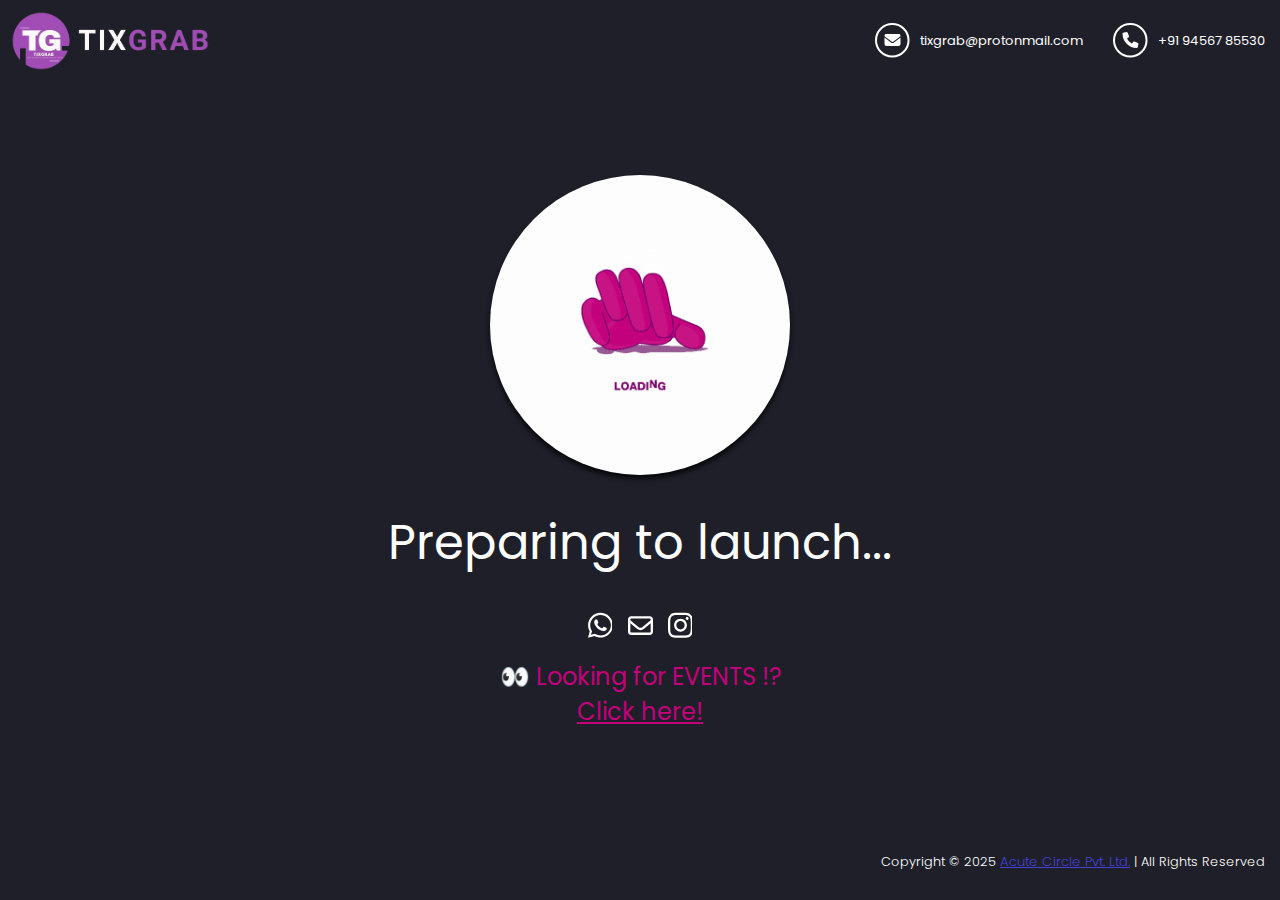
<file: index.html>
<html>
  <head>
    <link rel="preconnect" href="https://fonts.googleapis.com" />
    <link rel="preconnect" href="https://fonts.gstatic.com" crossorigin />
    <link rel="shortcut icon" href="assets/favicon.png" type="image/x-icon" />
    <link
      href="https://fonts.googleapis.com/css2?family=Poppins:ital,wght@0,400;0,700;1,300;1,500&display=swap"
      rel="stylesheet"
    />
    <link
      rel="stylesheet"
      href="https://cdnjs.cloudflare.com/ajax/libs/font-awesome/6.7.2/css/all.min.css"
      integrity="sha512-Evv84Mr4kqVGRNSgIGL/F/aIDqQb7xQ2vcrdIwxfjThSH8CSR7PBEakCr51Ck+w+/U6swU2Im1vVX0SVk9ABhg=="
      crossorigin="anonymous"
      referrerpolicy="no-referrer"
    />
    <link rel="stylesheet" href="style.css" />
    <title>TixGrab</title>
    <meta charset="UTF-8" />
    <meta
      name="description"
      content="Your Gateway to unforgettable nights! The ultimate art community platform. We cater to musicians, artists, enthusiasts, professionals, and technicians in the music and arts ecosystem. Tixgrab is more than just a portal, it's a vibrant social media hub where people unite. As we grow we continue to add inovative features to better serve our community's needs."
    />
    <meta
      name="keywords"
      content="events,tickets,bookings,nightlife,clubs,festivals"
    />
    <meta name="author" content="TixGrab" />
    <meta name="viewport" content="width=device-width, initial-scale=1.0" />
  </head>
  <body>
    <header>
      <div class="contact">
        <div class="logo-wrapper">
          <img src="assets/tixgrab-logo.png" alt="brand-logo" />
        </div>
        <ul>
          <li>
            <svg
              width="35"
              height="35"
              viewBox="0 0 35 35"
              fill="none"
              class="header-icon"
              xmlns="http://www.w3.org/2000/svg"
            >
              <circle
                cx="17.2688"
                cy="17.2688"
                r="16.2688"
                stroke="white"
                stroke-width="2"
              />
              <path
                d="M24 11C24.8125 11 25.5 11.6875 25.5 12.5C25.5 13 25.25 13.4375 24.875 13.7188L18.0938 18.8125C17.7188 19.0938 17.25 19.0938 16.875 18.8125L10.0938 13.7188C9.71875 13.4375 9.5 13 9.5 12.5C9.5 11.6875 10.1562 11 11 11H24ZM16.2812 19.625C17 20.1562 17.9688 20.1562 18.6875 19.625L25.5 14.5V21C25.5 22.125 24.5938 23 23.5 23H11.5C10.375 23 9.5 22.125 9.5 21V14.5L16.2812 19.625Z"
                fill="white"
              />
            </svg>
            <a href="mailto:tixgrab@protonmail.com">tixgrab@protonmail.com</a>
          </li>
          <li>
            <svg
              width="35"
              height="35"
              viewBox="0 0 35 35"
              fill="none"
              class="header-icon"
              xmlns="http://www.w3.org/2000/svg"
            >
              <circle
                cx="17.2688"
                cy="17.2688"
                r="16.2688"
                stroke="white"
                stroke-width="2"
              />
              <path
                d="M25.4688 21.0938L24.7188 24.25C24.625 24.7188 24.25 25.0313 23.7812 25.0313C15.9062 25 9.5 18.5938 9.5 10.7188C9.5 10.25 9.78125 9.87503 10.25 9.78128L13.4062 9.03128C13.8438 8.93753 14.3125 9.18753 14.5 9.59378L15.9688 13C16.125 13.4063 16.0312 13.875 15.6875 14.125L14 15.5C15.0625 17.6563 16.8125 19.4063 19 20.4688L20.375 18.7813C20.625 18.4688 21.0938 18.3438 21.5 18.5L24.9062 19.9688C25.3125 20.1875 25.5625 20.6563 25.4688 21.0938Z"
                fill="white"
              />
            </svg>
            <a href="tel:+919456785530">+91 94567 85530</a>
          </li>
        </ul>
      </div>
    </header>

    <main>
      <div class="container">
        <div class="message text-center">
          <div class="rocket-wrapper">
            <img src="assets/loading-splash.gif" alt="">
          </div>
          <h1 class="text-white" data-text="Preparing to launch...">
            Preparing to launch...
          </h1>
          <div class="social-media-wrapper">
            <!-- whatsapp icon -->
            <a href="https://wa.me/919456785530" target="_blank">
              <svg xmlns="http://www.w3.org/2000/svg" viewBox="0 0 448 512">
                <path
                  d="M380.9 97.1C339 55.1 283.2 32 223.9 32c-122.4 0-222 99.6-222 222 0 39.1 10.2 77.3 29.6 111L0 480l117.7-30.9c32.4 17.7 68.9 27 106.1 27h.1c122.3 0 224.1-99.6 224.1-222 0-59.3-25.2-115-67.1-157zm-157 341.6c-33.2 0-65.7-8.9-94-25.7l-6.7-4-69.8 18.3L72 359.2l-4.4-7c-18.5-29.4-28.2-63.3-28.2-98.2 0-101.7 82.8-184.5 184.6-184.5 49.3 0 95.6 19.2 130.4 54.1 34.8 34.9 56.2 81.2 56.1 130.5 0 101.8-84.9 184.6-186.6 184.6zm101.2-138.2c-5.5-2.8-32.8-16.2-37.9-18-5.1-1.9-8.8-2.8-12.5 2.8-3.7 5.6-14.3 18-17.6 21.8-3.2 3.7-6.5 4.2-12 1.4-32.6-16.3-54-29.1-75.5-66-5.7-9.8 5.7-9.1 16.3-30.3 1.8-3.7 .9-6.9-.5-9.7-1.4-2.8-12.5-30.1-17.1-41.2-4.5-10.8-9.1-9.3-12.5-9.5-3.2-.2-6.9-.2-10.6-.2-3.7 0-9.7 1.4-14.8 6.9-5.1 5.6-19.4 19-19.4 46.3 0 27.3 19.9 53.7 22.6 57.4 2.8 3.7 39.1 59.7 94.8 83.8 35.2 15.2 49 16.5 66.6 13.9 10.7-1.6 32.8-13.4 37.4-26.4 4.6-13 4.6-24.1 3.2-26.4-1.3-2.5-5-3.9-10.5-6.6z"
                />
              </svg>
            </a>
            <!-- email icon -->
            <a href="mailto:tixgrab@protonmail.com" target="_blank">
              <svg xmlns="http://www.w3.org/2000/svg" viewBox="0 0 512 512">
                <path
                  d="M64 112c-8.8 0-16 7.2-16 16l0 22.1L220.5 291.7c20.7 17 50.4 17 71.1 0L464 150.1l0-22.1c0-8.8-7.2-16-16-16L64 112zM48 212.2L48 384c0 8.8 7.2 16 16 16l384 0c8.8 0 16-7.2 16-16l0-171.8L322 328.8c-38.4 31.5-93.7 31.5-132 0L48 212.2zM0 128C0 92.7 28.7 64 64 64l384 0c35.3 0 64 28.7 64 64l0 256c0 35.3-28.7 64-64 64L64 448c-35.3 0-64-28.7-64-64L0 128z"
                />
              </svg>
            </a>
            <!-- instagram icon -->
            <a href="https://www.instagram.com/tixgrab" target="_blank">
              <svg xmlns="http://www.w3.org/2000/svg" viewBox="0 0 448 512">
                <path
                  d="M224.1 141c-63.6 0-114.9 51.3-114.9 114.9s51.3 114.9 114.9 114.9S339 319.5 339 255.9 287.7 141 224.1 141zm0 189.6c-41.1 0-74.7-33.5-74.7-74.7s33.5-74.7 74.7-74.7 74.7 33.5 74.7 74.7-33.6 74.7-74.7 74.7zm146.4-194.3c0 14.9-12 26.8-26.8 26.8-14.9 0-26.8-12-26.8-26.8s12-26.8 26.8-26.8 26.8 12 26.8 26.8zm76.1 27.2c-1.7-35.9-9.9-67.7-36.2-93.9-26.2-26.2-58-34.4-93.9-36.2-37-2.1-147.9-2.1-184.9 0-35.8 1.7-67.6 9.9-93.9 36.1s-34.4 58-36.2 93.9c-2.1 37-2.1 147.9 0 184.9 1.7 35.9 9.9 67.7 36.2 93.9s58 34.4 93.9 36.2c37 2.1 147.9 2.1 184.9 0 35.9-1.7 67.7-9.9 93.9-36.2 26.2-26.2 34.4-58 36.2-93.9 2.1-37 2.1-147.8 0-184.8zM398.8 388c-7.8 19.6-22.9 34.7-42.6 42.6-29.5 11.7-99.5 9-132.1 9s-102.7 2.6-132.1-9c-19.6-7.8-34.7-22.9-42.6-42.6-11.7-29.5-9-99.5-9-132.1s-2.6-102.7 9-132.1c7.8-19.6 22.9-34.7 42.6-42.6 29.5-11.7 99.5-9 132.1-9s102.7-2.6 132.1 9c19.6 7.8 34.7 22.9 42.6 42.6 11.7 29.5 9 99.5 9 132.1s2.7 102.7-9 132.1z"
                />
              </svg>
            </a>
          </div>
          <h2 class="redirection-link">👀 <a href="https://wa.me/c/919456785530" target="_blank">Looking for EVENTS !? <span class="text-underline">Click here!</span></a></h2>
        </div>
      </div>
    </main>

    <footer>
      <p>
        Copyright &copy; 2025
        <a href="https://www.instagram.com/acute.circle/" target="_blank"
          >Acute Circle Pvt. Ltd.</a
        >
        | All Rights Reserved
      </p>
    </footer>
  </body>
</html>
</file>
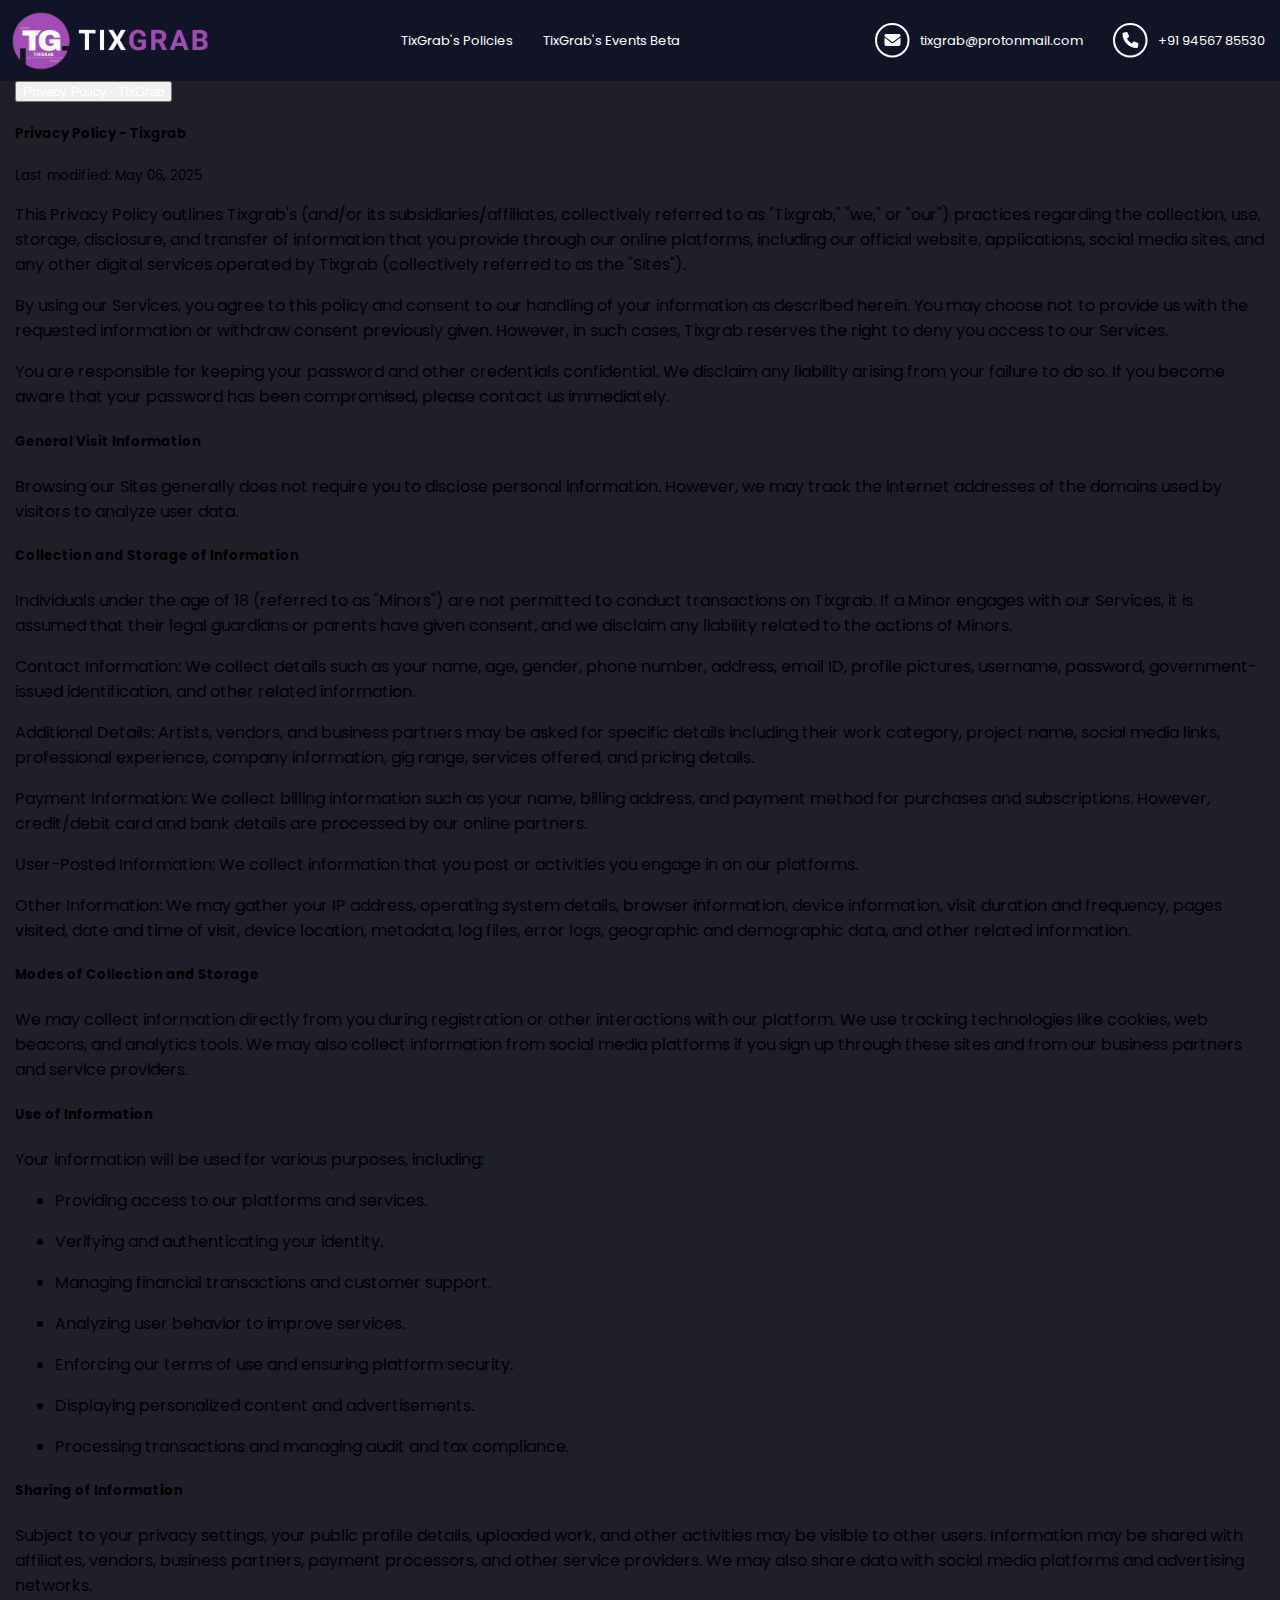
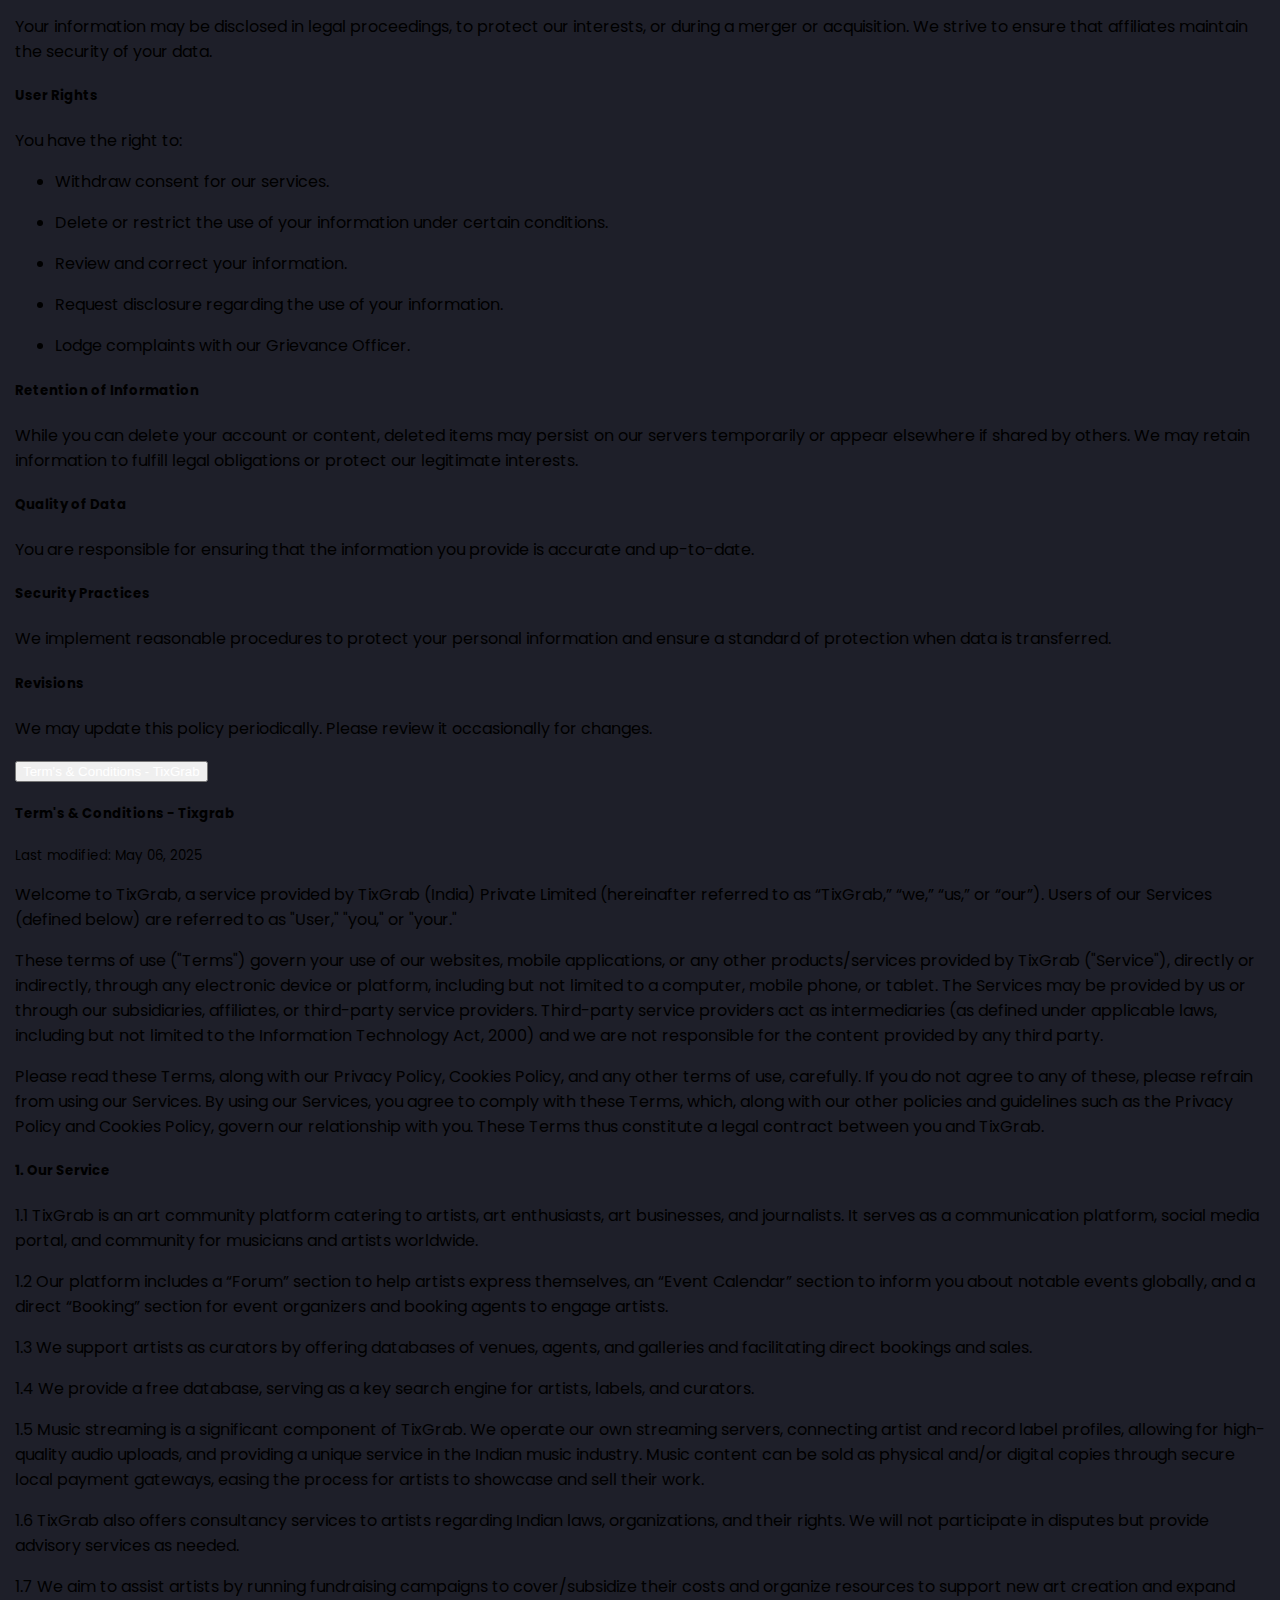
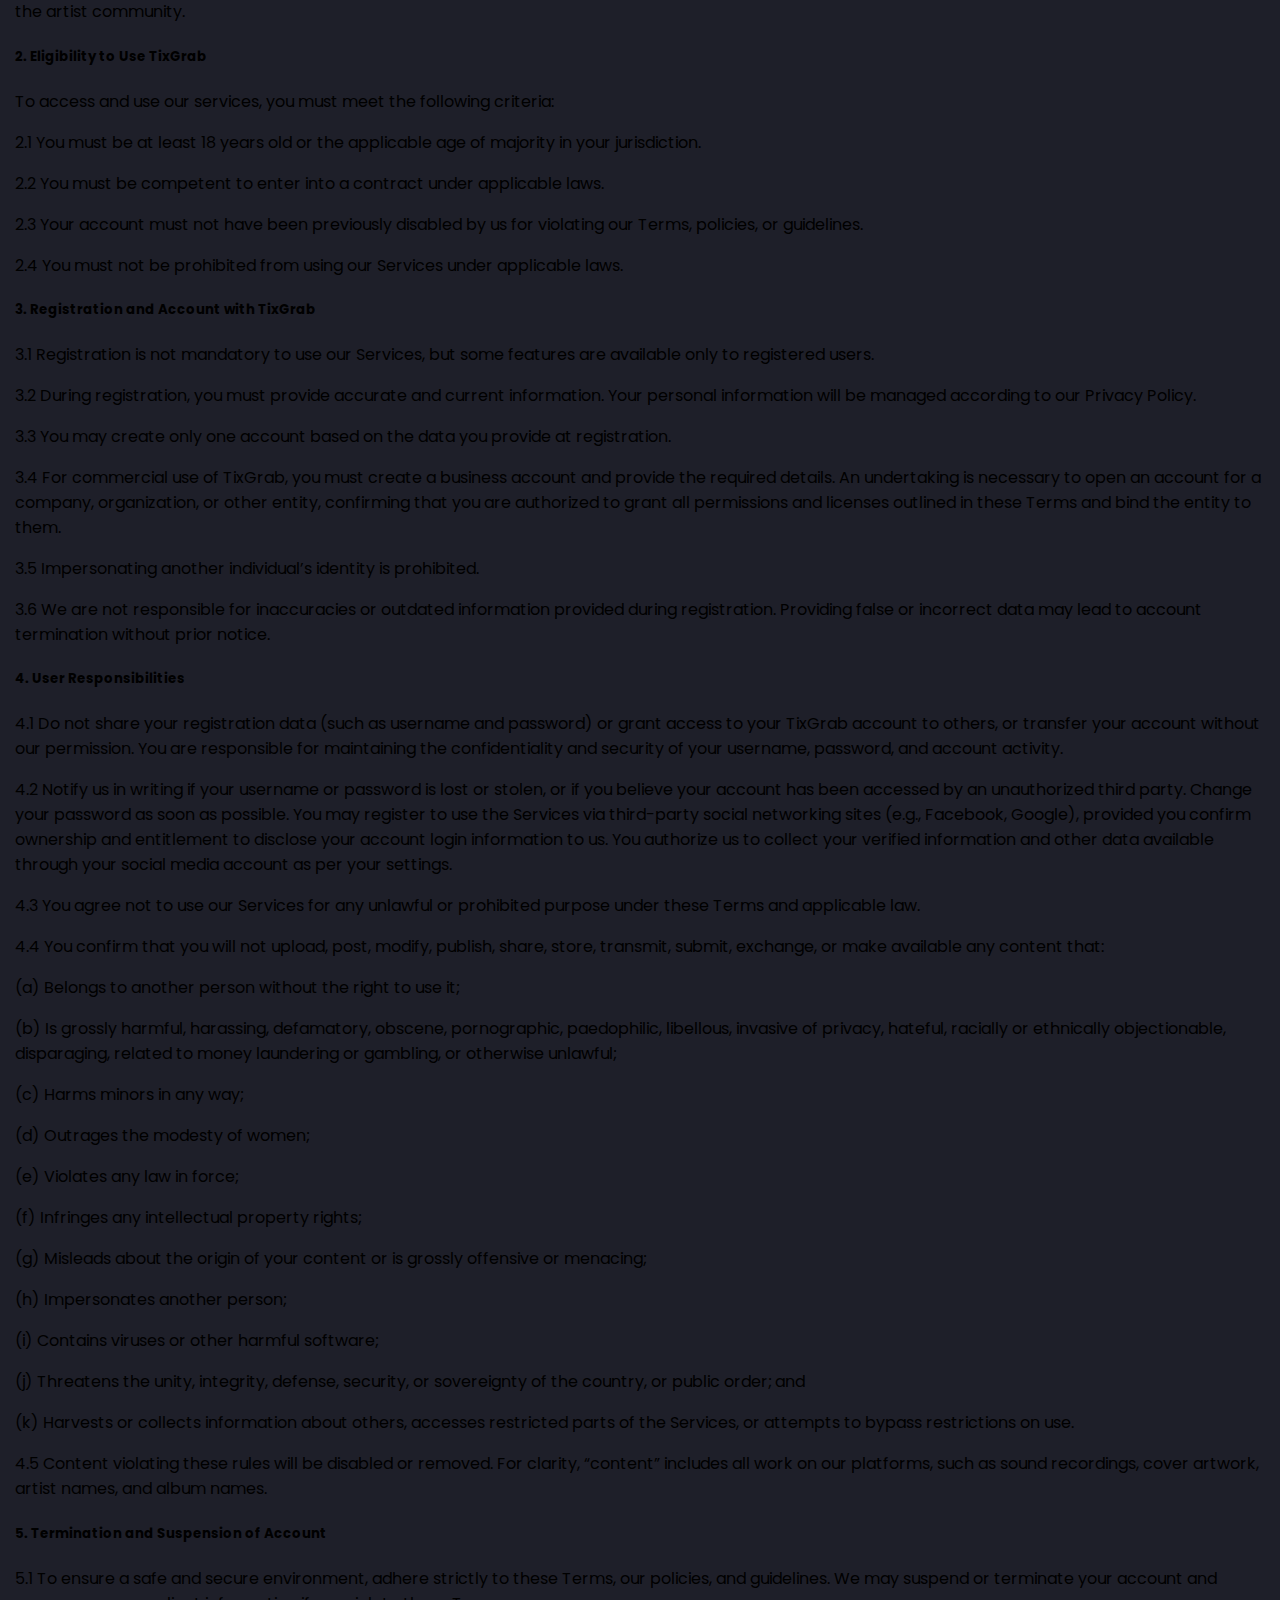
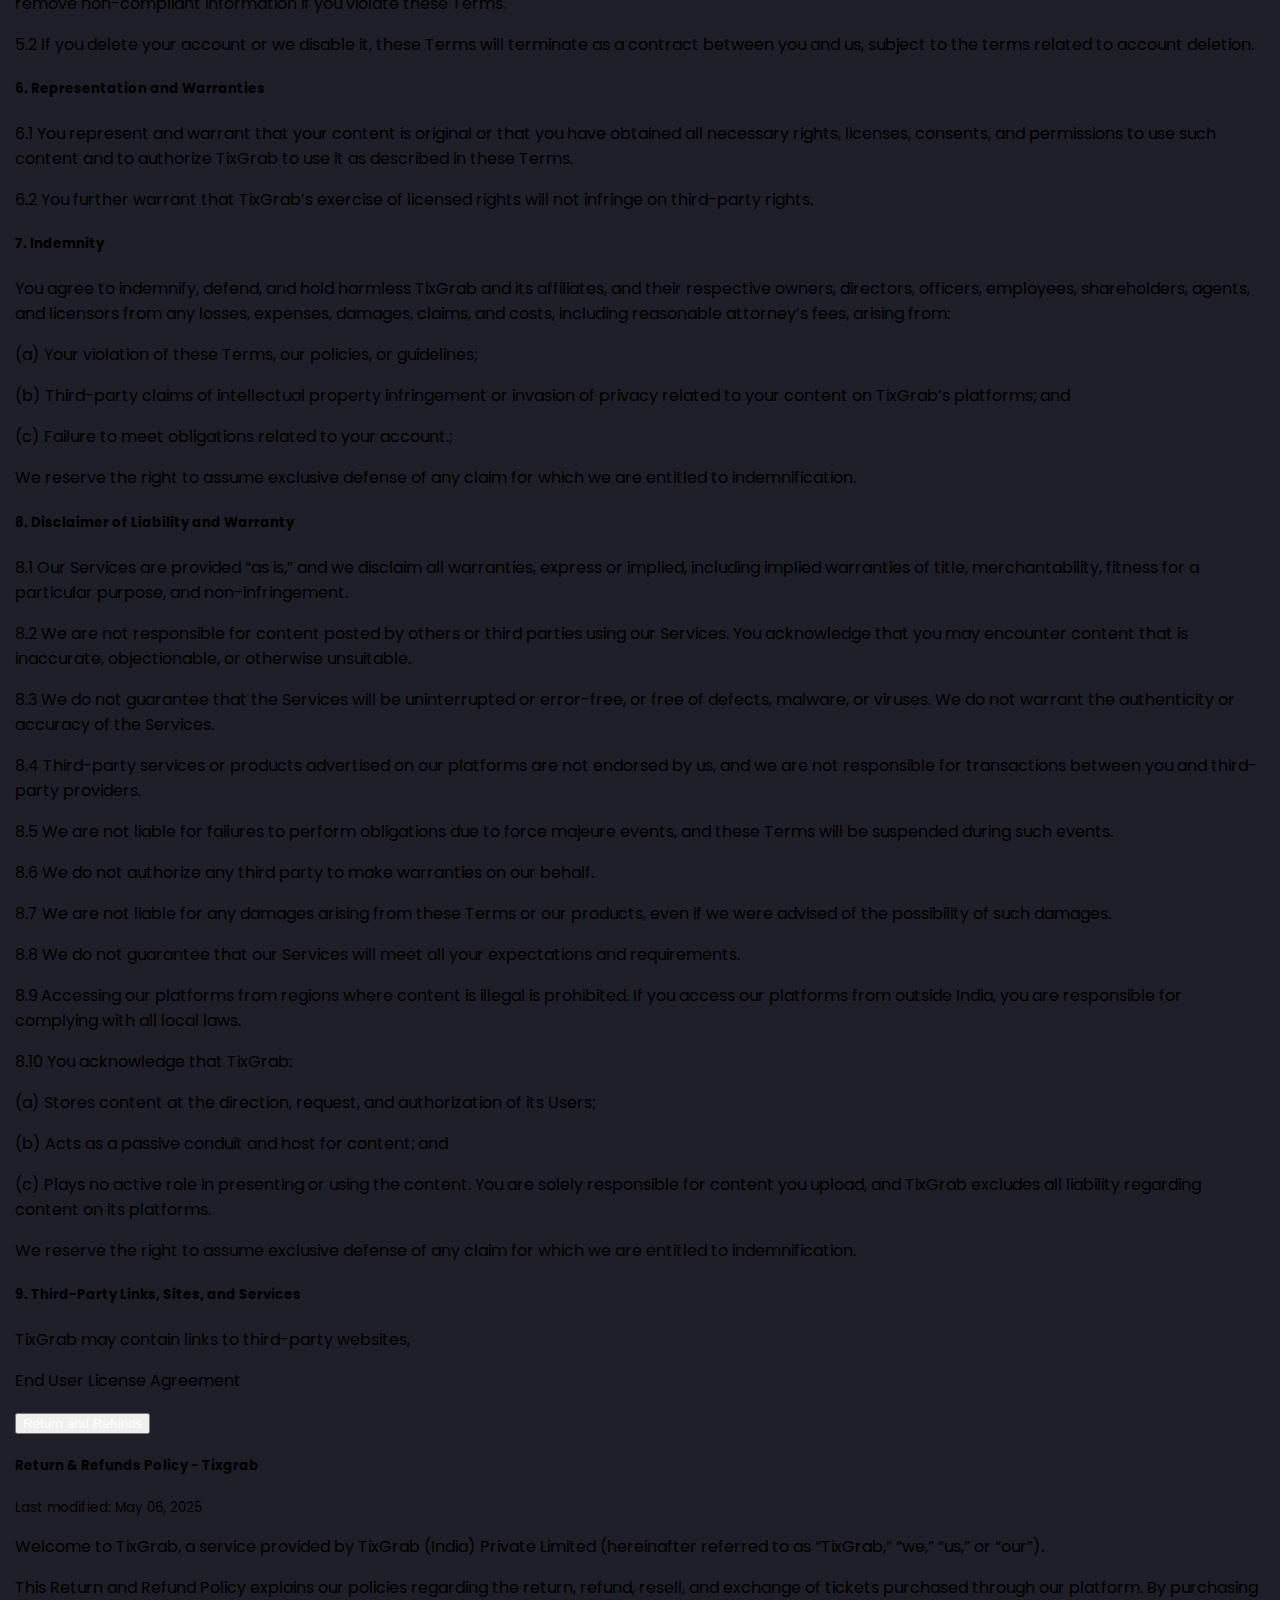
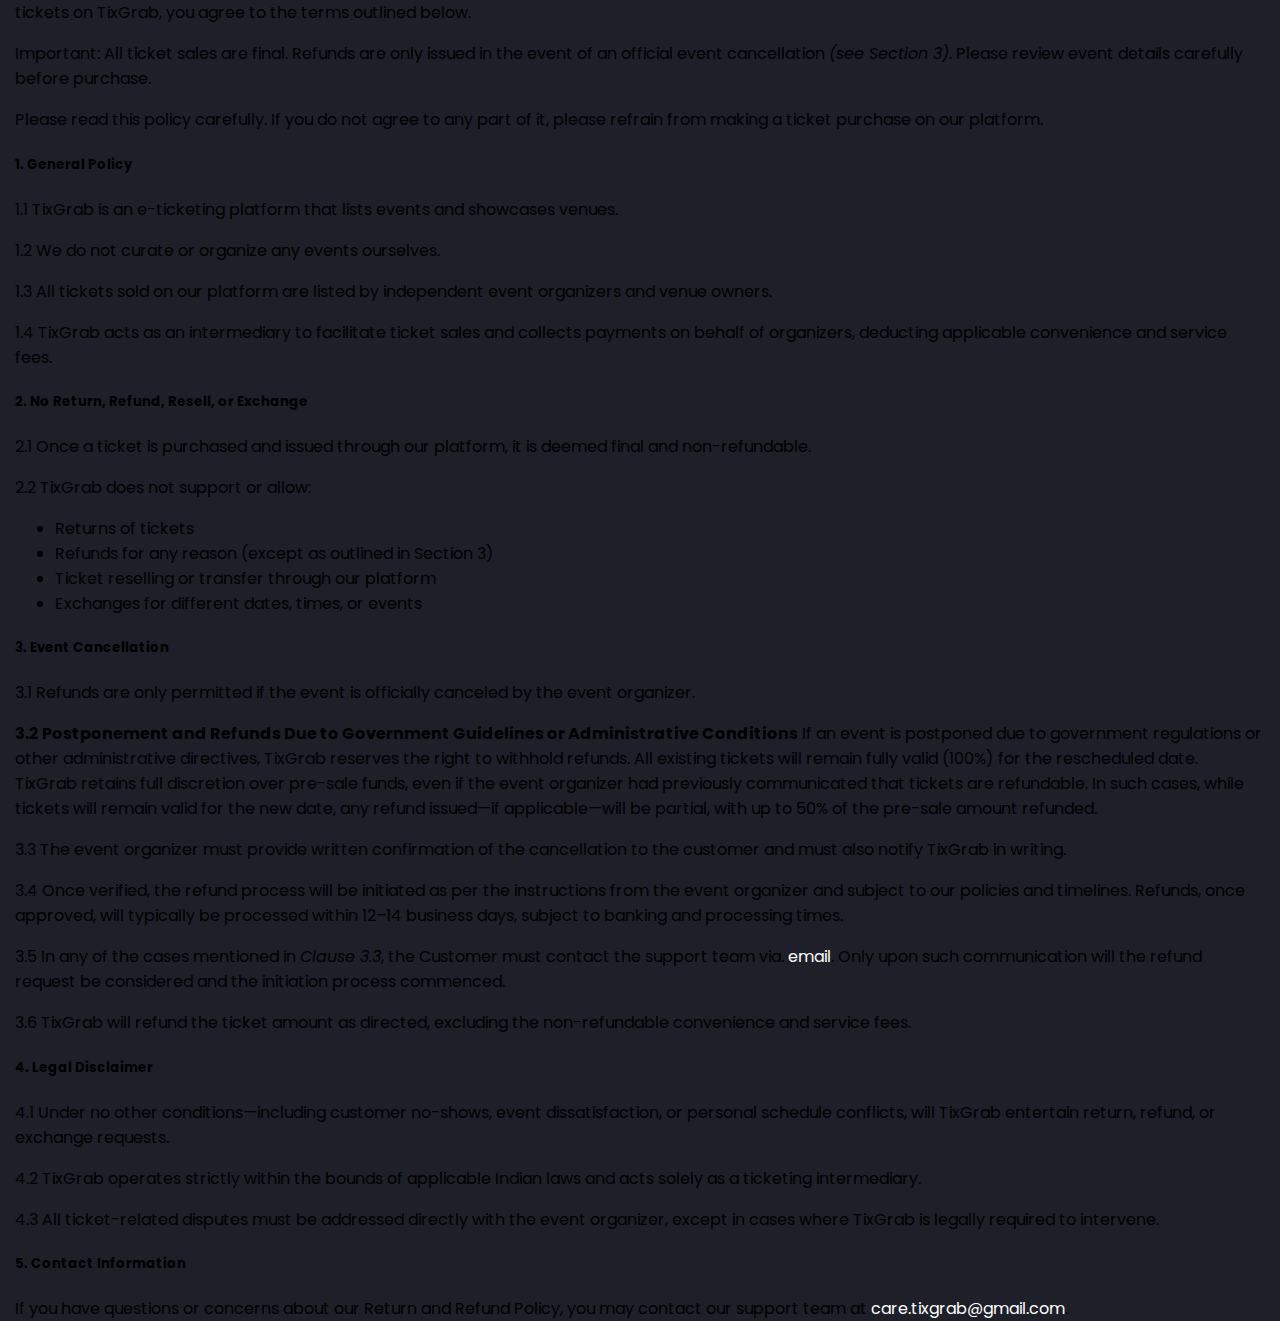
<file: TixGrabPolicies.html>
<html>
  <head>
    <link rel="preconnect" href="https://fonts.googleapis.com" />
    <link rel="preconnect" href="https://fonts.gstatic.com" crossorigin />
    <link rel="shortcut icon" href="assets/favicon.png" type="image/x-icon" />
    <link
      href="https://fonts.googleapis.com/css2?family=Poppins:ital,wght@0,400;0,700;1,300;1,500&display=swap"
      rel="stylesheet"
    />
    <link
      rel="stylesheet"
      href="https://cdnjs.cloudflare.com/ajax/libs/font-awesome/6.7.2/css/all.min.css"
      integrity="sha512-Evv84Mr4kqVGRNSgIGL/F/aIDqQb7xQ2vcrdIwxfjThSH8CSR7PBEakCr51Ck+w+/U6swU2Im1vVX0SVk9ABhg=="
      crossorigin="anonymous"
      referrerpolicy="no-referrer"
    />
    <link
      rel="stylesheet"
      href="https://cdn.jsdelivr.net/npm/bootstrap@4.6.2/dist/css/bootstrap.min.css"
      integrity="sha384-xOolHFLEh07PJGoPkLv1IbcEPTNtaed2xpHsD9ESMhqIYd0nLMwNLD69Npy4HI+N"
      crossorigin="anonymous"
    />
    <script
      src="https://cdn.jsdelivr.net/npm/jquery@3.5.1/dist/jquery.slim.min.js"
      integrity="sha384-DfXdz2htPH0lsSSs5nCTpuj/zy4C+OGpamoFVy38MVBnE+IbbVYUew+OrCXaRkfj"
      crossorigin="anonymous"
    ></script>
    <script
      src="https://cdn.jsdelivr.net/npm/bootstrap@4.6.2/dist/js/bootstrap.bundle.min.js"
      integrity="sha384-Fy6S3B9q64WdZWQUiU+q4/2Lc9npb8tCaSX9FK7E8HnRr0Jz8D6OP9dO5Vg3Q9ct"
      crossorigin="anonymous"
    ></script>
    <link rel="stylesheet" href="style.css" />
    <title>TixGrab</title>
    <meta charset="UTF-8" />
    <meta
      name="description"
      content="Your Gateway to unforgettable nights! The ultimate art community platform. We cater to musicians, artists, enthusiasts, professionals, and technicians in the music and arts ecosystem. Tixgrab is more than just a portal, it's a vibrant social media hub where people unite. As we grow we continue to add inovative features to better serve our community's needs."
    />
    <meta
      name="keywords"
      content="events,tickets,bookings,nightlife,clubs,festivals"
    />
    <meta name="author" content="TixGrab" />
    <meta name="viewport" content="width=device-width, initial-scale=1.0" />
  </head>
  <style>
    header {
      background-color: #101426;
      position: fixed;
      top: 0;
      left: 0;
      width: 100%;
      z-index: 1000;
    }
    body {
      background-image: unset;
    }

    main {
      margin-top: 81px;

      @media (max-width: 991px) {
        margin-top: 180px;
      }
    }
    @media (max-width: 991px) {
      .card-header,
      .card-body {
        padding: 10px;
      }
    }
    .btn:focus {
      outline: none;
      box-shadow: none;
    }
  </style>
  <body>
    <header>
      <div class="contact">
        <div class="logo-wrapper">
          <a href="/index.html"
            ><img src="assets/tixgrab-logo.png" alt="brand-logo"
          /></a>
        </div>
        <nav>
          <ul class="nav-links p-0 mb-0">
            <li>
              <a class="active" href="/TixGrabPolicies.html" target="_self"
                >TixGrab's Policies</a
              >
            </li>
            <li>
              <a
                href="http://tinyurl.com/tixgrab-whatsapp-catalog"
                target="_blank"
                >TixGrab's Events <span class="badge">Beta</span></a
              >
            </li>
          </ul>
        </nav>
        <ul class="contact-wrap mb-3">
          <li>
            <svg
              width="35"
              height="35"
              viewBox="0 0 35 35"
              fill="none"
              class="header-icon"
              xmlns="http://www.w3.org/2000/svg"
            >
              <circle
                cx="17.2688"
                cy="17.2688"
                r="16.2688"
                stroke="white"
                stroke-width="2"
              />
              <path
                d="M24 11C24.8125 11 25.5 11.6875 25.5 12.5C25.5 13 25.25 13.4375 24.875 13.7188L18.0938 18.8125C17.7188 19.0938 17.25 19.0938 16.875 18.8125L10.0938 13.7188C9.71875 13.4375 9.5 13 9.5 12.5C9.5 11.6875 10.1562 11 11 11H24ZM16.2812 19.625C17 20.1562 17.9688 20.1562 18.6875 19.625L25.5 14.5V21C25.5 22.125 24.5938 23 23.5 23H11.5C10.375 23 9.5 22.125 9.5 21V14.5L16.2812 19.625Z"
                fill="white"
              />
            </svg>
            <a href="mailto:tixgrab@protonmail.com">tixgrab@protonmail.com</a>
          </li>
          <li>
            <svg
              width="35"
              height="35"
              viewBox="0 0 35 35"
              fill="none"
              class="header-icon"
              xmlns="http://www.w3.org/2000/svg"
            >
              <circle
                cx="17.2688"
                cy="17.2688"
                r="16.2688"
                stroke="white"
                stroke-width="2"
              />
              <path
                d="M25.4688 21.0938L24.7188 24.25C24.625 24.7188 24.25 25.0313 23.7812 25.0313C15.9062 25 9.5 18.5938 9.5 10.7188C9.5 10.25 9.78125 9.87503 10.25 9.78128L13.4062 9.03128C13.8438 8.93753 14.3125 9.18753 14.5 9.59378L15.9688 13C16.125 13.4063 16.0312 13.875 15.6875 14.125L14 15.5C15.0625 17.6563 16.8125 19.4063 19 20.4688L20.375 18.7813C20.625 18.4688 21.0938 18.3438 21.5 18.5L24.9062 19.9688C25.3125 20.1875 25.5625 20.6563 25.4688 21.0938Z"
                fill="white"
              />
            </svg>
            <a href="tel:+919456785530">+91 94567 85530</a>
          </li>
        </ul>
      </div>
    </header>

    <main>
      <div class="py-2 px-0">
        <div class="accordion" id="accordionExample">
          <div class="card">
            <div class="card-header bg-dark" id="headingOne">
              <h2 class="mb-0">
                <button
                  class="btn btn-link btn-block text-left p-1 text-white"
                  type="button"
                  data-toggle="collapse"
                  data-target="#collapseOne"
                  aria-expanded="true"
                  aria-controls="collapseOne"
                >
                  Privacy Policy - TixGrab
                </button>
              </h2>
            </div>

            <div
              id="collapseOne"
              class="collapse show"
              aria-labelledby="headingOne"
              data-parent="#accordionExample"
            >
              <div class="card-body">
                <div class="text-dark position-relative z-2 p-1">
                  <h5 class="mb-1">
                    Privacy Policy
                    <span class="font-weight-bold"> - Tixgrab</span>
                  </h5>
                  <p class="fw-light mb-4 sm-text">
                    <small>Last modified: May 06, 2025</small>
                  </p>
                  <p>
                    This Privacy Policy outlines Tixgrab's (and/or its
                    subsidiaries/affiliates, collectively referred to as
                    "Tixgrab," "we," or "our") practices regarding the
                    collection, use, storage, disclosure, and transfer of
                    information that you provide through our online platforms,
                    including our official website, applications, social media
                    sites, and any other digital services operated by Tixgrab
                    (collectively referred to as the "Sites").
                  </p>
                  <p>
                    By using our Services, you agree to this policy and consent
                    to our handling of your information as described herein. You
                    may choose not to provide us with the requested information
                    or withdraw consent previously given. However, in such
                    cases, Tixgrab reserves the right to deny you access to our
                    Services.
                  </p>
                  <p class="mb-4">
                    You are responsible for keeping your password and other
                    credentials confidential. We disclaim any liability arising
                    from your failure to do so. If you become aware that your
                    password has been compromised, please contact us
                    immediately.
                  </p>
                  <h5 class="font-weight-bold">General Visit Information</h5>
                  <p class="mb-4">
                    Browsing our Sites generally does not require you to
                    disclose personal information. However, we may track the
                    internet addresses of the domains used by visitors to
                    analyze user data.
                  </p>
                  <h5 class="font-weight-bold">
                    Collection and Storage of Information
                  </h5>
                  <p>
                    Individuals under the age of 18 (referred to as "Minors")
                    are not permitted to conduct transactions on Tixgrab. If a
                    Minor engages with our Services, it is assumed that their
                    legal guardians or parents have given consent, and we
                    disclaim any liability related to the actions of Minors.
                  </p>
                  <p>
                    <span class="fw-bold">Contact Information:</span> We collect
                    details such as your name, age, gender, phone number,
                    address, email ID, profile pictures, username, password,
                    government-issued identification, and other related
                    information.
                  </p>
                  <p>
                    <span class="fw-bold">Additional Details:</span> Artists,
                    vendors, and business partners may be asked for specific
                    details including their work category, project name, social
                    media links, professional experience, company information,
                    gig range, services offered, and pricing details.
                  </p>
                  <p>
                    <span class="fw-bold">Payment Information:</span> We collect
                    billing information such as your name, billing address, and
                    payment method for purchases and subscriptions. However,
                    credit/debit card and bank details are processed by our
                    online partners.
                  </p>
                  <p>
                    <span class="fw-bold">User-Posted Information:</span> We
                    collect information that you post or activities you engage
                    in on our platforms.
                  </p>
                  <p class="mb-4">
                    <span class="fw-bold">Other Information:</span> We may
                    gather your IP address, operating system details, browser
                    information, device information, visit duration and
                    frequency, pages visited, date and time of visit, device
                    location, metadata, log files, error logs, geographic and
                    demographic data, and other related information.
                  </p>
                  <h5 class="font-weight-bold">
                    Modes of Collection and Storage
                  </h5>
                  <p class="mb-4">
                    We may collect information directly from you during
                    registration or other interactions with our platform. We use
                    tracking technologies like cookies, web beacons, and
                    analytics tools. We may also collect information from social
                    media platforms if you sign up through these sites and from
                    our business partners and service providers.
                  </p>
                  <h5 class="font-weight-bold">Use of Information</h5>
                  <p>
                    Your information will be used for various purposes,
                    including:
                  </p>
                  <ul>
                    <li>
                      <p>Providing access to our platforms and services.</p>
                    </li>
                    <li><p>Verifying and authenticating your identity.</p></li>
                    <li>
                      <p>
                        Managing financial transactions and customer support.
                      </p>
                    </li>
                    <li><p>Analyzing user behavior to improve services.</p></li>
                    <li>
                      <p>
                        Enforcing our terms of use and ensuring platform
                        security.
                      </p>
                    </li>
                    <li>
                      <p>Displaying personalized content and advertisements.</p>
                    </li>
                    <li>
                      <p>
                        Processing transactions and managing audit and tax
                        compliance.
                      </p>
                    </li>
                  </ul>
                  <h5 class="font-weight-bold">Sharing of Information</h5>
                  <p>
                    Subject to your privacy settings, your public profile
                    details, uploaded work, and other activities may be visible
                    to other users. Information may be shared with affiliates,
                    vendors, business partners, payment processors, and other
                    service providers. We may also share data with social media
                    platforms and advertising networks.
                  </p>
                  <p class="mb-4">
                    Your information may be disclosed in legal proceedings, to
                    protect our interests, or during a merger or acquisition. We
                    strive to ensure that affiliates maintain the security of
                    your data.
                  </p>
                  <h5 class="font-weight-bold">User Rights</h5>
                  <p>You have the right to:</p>
                  <ul>
                    <li><p>Withdraw consent for our services.</p></li>
                    <li>
                      <p>
                        Delete or restrict the use of your information under
                        certain conditions.
                      </p>
                    </li>
                    <li><p>Review and correct your information.</p></li>
                    <li>
                      <p>
                        Request disclosure regarding the use of your
                        information.
                      </p>
                    </li>
                    <li><p>Lodge complaints with our Grievance Officer.</p></li>
                  </ul>
                  <h5 class="font-weight-bold">Retention of Information</h5>
                  <p class="mb-4">
                    While you can delete your account or content, deleted items
                    may persist on our servers temporarily or appear elsewhere
                    if shared by others. We may retain information to fulfill
                    legal obligations or protect our legitimate interests.
                  </p>
                  <h5 class="font-weight-bold">Quality of Data</h5>
                  <p class="mb-4">
                    You are responsible for ensuring that the information you
                    provide is accurate and up-to-date.
                  </p>
                  <h5 class="font-weight-bold">Security Practices</h5>
                  <p class="mb-4">
                    We implement reasonable procedures to protect your personal
                    information and ensure a standard of protection when data is
                    transferred.
                  </p>
                  <h5 class="font-weight-bold">Revisions</h5>
                  <p class="mb-4">
                    We may update this policy periodically. Please review it
                    occasionally for changes.
                  </p>
                </div>
              </div>
            </div>
          </div>
          <div class="card">
            <div class="card-header bg-dark" id="headingTwo">
              <h2 class="mb-0">
                <button
                  class="btn btn-link btn-block text-left collapsed p-1 text-white"
                  type="button"
                  data-toggle="collapse"
                  data-target="#collapseTwo"
                  aria-expanded="false"
                  aria-controls="collapseTwo"
                >
                  Term's & Conditions - TixGrab
                </button>
              </h2>
            </div>
            <div
              id="collapseTwo"
              class="collapse"
              aria-labelledby="headingTwo"
              data-parent="#accordionExample"
            >
              <div class="card-body">
                <div class="text-dark position-relative z-2 p-1">
                  <h5 class="mb-0 fw-bold">
                    Term's & Conditions -
                    <span class="text-purple font-weight-bold">Tixgrab</span>
                  </h5>
                  <p class="fw-light mb-4 sm-text">
                    <small>Last modified: May 06, 2025</small>
                  </p>
                  <p>
                    Welcome to TixGrab, a service provided by TixGrab (India)
                    Private Limited (hereinafter referred to as “TixGrab,” “we,”
                    “us,” or “our”). Users of our Services (defined below) are
                    referred to as "User," "you," or "your."
                  </p>
                  <p>
                    These terms of use ("Terms") govern your use of our
                    websites, mobile applications, or any other
                    products/services provided by TixGrab ("Service"), directly
                    or indirectly, through any electronic device or platform,
                    including but not limited to a computer, mobile phone, or
                    tablet. The Services may be provided by us or through our
                    subsidiaries, affiliates, or third-party service providers.
                    Third-party service providers act as intermediaries (as
                    defined under applicable laws, including but not limited to
                    the Information Technology Act, 2000) and we are not
                    responsible for the content provided by any third party.
                  </p>
                  <p class="mb-4">
                    Please read these Terms, along with our Privacy Policy,
                    Cookies Policy, and any other terms of use, carefully. If
                    you do not agree to any of these, please refrain from using
                    our Services. By using our Services, you agree to comply
                    with these Terms, which, along with our other policies and
                    guidelines such as the Privacy Policy and Cookies Policy,
                    govern our relationship with you. These Terms thus
                    constitute a legal contract between you and TixGrab.
                  </p>
                  <h5 class="font-weight-bold">1. Our Service</h5>
                  <p>
                    1.1 TixGrab is an art community platform catering to
                    artists, art enthusiasts, art businesses, and journalists.
                    It serves as a communication platform, social media portal,
                    and community for musicians and artists worldwide.
                  </p>
                  <p>
                    1.2 Our platform includes a “Forum” section to help artists
                    express themselves, an “Event Calendar” section to inform
                    you about notable events globally, and a direct “Booking”
                    section for event organizers and booking agents to engage
                    artists.
                  </p>
                  <p>
                    1.3 We support artists as curators by offering databases of
                    venues, agents, and galleries and facilitating direct
                    bookings and sales.
                  </p>
                  <p>
                    1.4 We provide a free database, serving as a key search
                    engine for artists, labels, and curators.
                  </p>
                  <p>
                    1.5 Music streaming is a significant component of TixGrab.
                    We operate our own streaming servers, connecting artist and
                    record label profiles, allowing for high-quality audio
                    uploads, and providing a unique service in the Indian music
                    industry. Music content can be sold as physical and/or
                    digital copies through secure local payment gateways, easing
                    the process for artists to showcase and sell their work.
                  </p>
                  <p>
                    1.6 TixGrab also offers consultancy services to artists
                    regarding Indian laws, organizations, and their rights. We
                    will not participate in disputes but provide advisory
                    services as needed.
                  </p>
                  <p class="mb-4">
                    1.7 We aim to assist artists by running fundraising
                    campaigns to cover/subsidize their costs and organize
                    resources to support new art creation and expand the artist
                    community.
                  </p>

                  <h5 class="font-weight-bold">
                    2. Eligibility to Use TixGrab
                  </h5>
                  <p>
                    To access and use our services, you must meet the following
                    criteria:
                  </p>
                  <p>
                    2.1 You must be at least 18 years old or the applicable age
                    of majority in your jurisdiction.
                  </p>
                  <p>
                    2.2 You must be competent to enter into a contract under
                    applicable laws.
                  </p>
                  <p>
                    2.3 Your account must not have been previously disabled by
                    us for violating our Terms, policies, or guidelines.
                  </p>
                  <p class="mb-4">
                    2.4 You must not be prohibited from using our Services under
                    applicable laws.
                  </p>

                  <h5 class="font-weight-bold">
                    3. Registration and Account with TixGrab
                  </h5>
                  <p>
                    3.1 Registration is not mandatory to use our Services, but
                    some features are available only to registered users.
                  </p>
                  <p>
                    3.2 During registration, you must provide accurate and
                    current information. Your personal information will be
                    managed according to our Privacy Policy.
                  </p>
                  <p>
                    3.3 You may create only one account based on the data you
                    provide at registration.
                  </p>
                  <p>
                    3.4 For commercial use of TixGrab, you must create a
                    business account and provide the required details. An
                    undertaking is necessary to open an account for a company,
                    organization, or other entity, confirming that you are
                    authorized to grant all permissions and licenses outlined in
                    these Terms and bind the entity to them.
                  </p>
                  <p>
                    3.5 Impersonating another individual’s identity is
                    prohibited.
                  </p>
                  <p class="mb-4">
                    3.6 We are not responsible for inaccuracies or outdated
                    information provided during registration. Providing false or
                    incorrect data may lead to account termination without prior
                    notice.
                  </p>

                  <h5 class="font-weight-bold">4. User Responsibilities</h5>
                  <p>
                    4.1 Do not share your registration data (such as username
                    and password) or grant access to your TixGrab account to
                    others, or transfer your account without our permission. You
                    are responsible for maintaining the confidentiality and
                    security of your username, password, and account activity.
                  </p>
                  <p>
                    4.2 Notify us in writing if your username or password is
                    lost or stolen, or if you believe your account has been
                    accessed by an unauthorized third party. Change your
                    password as soon as possible. You may register to use the
                    Services via third-party social networking sites (e.g.,
                    Facebook, Google), provided you confirm ownership and
                    entitlement to disclose your account login information to
                    us. You authorize us to collect your verified information
                    and other data available through your social media account
                    as per your settings.
                  </p>
                  <p>
                    4.3 You agree not to use our Services for any unlawful or
                    prohibited purpose under these Terms and applicable law.
                  </p>
                  <p>
                    4.4 You confirm that you will not upload, post, modify,
                    publish, share, store, transmit, submit, exchange, or make
                    available any content that:
                  </p>
                  <div class="indented-section">
                    <p>
                      (a) Belongs to another person without the right to use it;
                    </p>
                    <p>
                      (b) Is grossly harmful, harassing, defamatory, obscene,
                      pornographic, paedophilic, libellous, invasive of privacy,
                      hateful, racially or ethnically objectionable,
                      disparaging, related to money laundering or gambling, or
                      otherwise unlawful;
                    </p>
                    <p>(c) Harms minors in any way;</p>
                    <p>(d) Outrages the modesty of women;</p>
                    <p>(e) Violates any law in force;</p>
                    <p>(f) Infringes any intellectual property rights;</p>
                    <p>
                      (g) Misleads about the origin of your content or is
                      grossly offensive or menacing;
                    </p>
                    <p>(h) Impersonates another person;</p>
                    <p>(i) Contains viruses or other harmful software;</p>
                    <p>
                      (j) Threatens the unity, integrity, defense, security, or
                      sovereignty of the country, or public order; and
                    </p>
                    <p>
                      (k) Harvests or collects information about others,
                      accesses restricted parts of the Services, or attempts to
                      bypass restrictions on use.
                    </p>
                  </div>
                  <p class="mb-4">
                    4.5 Content violating these rules will be disabled or
                    removed. For clarity, “content” includes all work on our
                    platforms, such as sound recordings, cover artwork, artist
                    names, and album names.
                  </p>

                  <h5 class="font-weight-bold">
                    5. Termination and Suspension of Account
                  </h5>
                  <p>
                    5.1 To ensure a safe and secure environment, adhere strictly
                    to these Terms, our policies, and guidelines. We may suspend
                    or terminate your account and remove non-compliant
                    information if you violate these Terms.
                  </p>
                  <p class="mb-4">
                    5.2 If you delete your account or we disable it, these Terms
                    will terminate as a contract between you and us, subject to
                    the terms related to account deletion.
                  </p>

                  <h5 class="font-weight-bold">
                    6. Representation and Warranties
                  </h5>
                  <p>
                    6.1 You represent and warrant that your content is original
                    or that you have obtained all necessary rights, licenses,
                    consents, and permissions to use such content and to
                    authorize TixGrab to use it as described in these Terms.
                  </p>
                  <p class="mb-4">
                    6.2 You further warrant that TixGrab’s exercise of licensed
                    rights will not infringe on third-party rights.
                  </p>

                  <h5 class="font-weight-bold">7. Indemnity</h5>
                  <p>
                    You agree to indemnify, defend, and hold harmless TixGrab
                    and its affiliates, and their respective owners, directors,
                    officers, employees, shareholders, agents, and licensors
                    from any losses, expenses, damages, claims, and costs,
                    including reasonable attorney’s fees, arising from:
                  </p>
                  <div class="indented-section">
                    <p>
                      (a) Your violation of these Terms, our policies, or
                      guidelines;
                    </p>
                    <p>
                      (b) Third-party claims of intellectual property
                      infringement or invasion of privacy related to your
                      content on TixGrab’s platforms; and
                    </p>
                    <p>
                      (c) Failure to meet obligations related to your account.;
                    </p>
                  </div>
                  <p class="mb-4">
                    We reserve the right to assume exclusive defense of any
                    claim for which we are entitled to indemnification.
                  </p>

                  <h5 class="font-weight-bold">
                    8. Disclaimer of Liability and Warranty
                  </h5>
                  <p>
                    8.1 Our Services are provided “as is,” and we disclaim all
                    warranties, express or implied, including implied warranties
                    of title, merchantability, fitness for a particular purpose,
                    and non-infringement.
                  </p>
                  <p>
                    8.2 We are not responsible for content posted by others or
                    third parties using our Services. You acknowledge that you
                    may encounter content that is inaccurate, objectionable, or
                    otherwise unsuitable.
                  </p>
                  <p>
                    8.3 We do not guarantee that the Services will be
                    uninterrupted or error-free, or free of defects, malware, or
                    viruses. We do not warrant the authenticity or accuracy of
                    the Services.
                  </p>
                  <p>
                    8.4 Third-party services or products advertised on our
                    platforms are not endorsed by us, and we are not responsible
                    for transactions between you and third-party providers.
                  </p>
                  <p>
                    8.5 We are not liable for failures to perform obligations
                    due to force majeure events, and these Terms will be
                    suspended during such events.
                  </p>
                  <p>
                    8.6 We do not authorize any third party to make warranties
                    on our behalf.
                  </p>
                  <p>
                    8.7 We are not liable for any damages arising from these
                    Terms or our products, even if we were advised of the
                    possibility of such damages.
                  </p>
                  <p>
                    8.8 We do not guarantee that our Services will meet all your
                    expectations and requirements.
                  </p>
                  <p>
                    8.9 Accessing our platforms from regions where content is
                    illegal is prohibited. If you access our platforms from
                    outside India, you are responsible for complying with all
                    local laws.
                  </p>
                  <p>8.10 You acknowledge that TixGrab:</p>
                  <div class="indented-section ms-3">
                    <p>
                      (a) Stores content at the direction, request, and
                      authorization of its Users;
                    </p>
                    <p>
                      (b) Acts as a passive conduit and host for content; and
                    </p>
                    <p>
                      (c) Plays no active role in presenting or using the
                      content. You are solely responsible for content you
                      upload, and TixGrab excludes all liability regarding
                      content on its platforms.
                    </p>
                  </div>
                  <p class="mb-4">
                    We reserve the right to assume exclusive defense of any
                    claim for which we are entitled to indemnification.
                  </p>

                  <h5 class="font-weight-bold">
                    9. Third-Party Links, Sites, and Services
                  </h5>
                  <p>TixGrab may contain links to third-party websites,</p>
                  <router-link to="/tixgrab-eula" class="mt-4"
                    >End User License Agreement</router-link
                  >
                </div>
              </div>
            </div>
          </div>
          <div class="card">
            <div class="card-header bg-dark" id="headingThree">
              <h2 class="mb-0">
                <button
                  class="btn btn-link btn-block text-left collapsed p-1 text-white"
                  type="button"
                  data-toggle="collapse"
                  data-target="#collapseThree"
                  aria-expanded="false"
                  aria-controls="collapseThree"
                >
                  Return and Refunds
                </button>
              </h2>
            </div>
            <div
              id="collapseThree"
              class="collapse"
              aria-labelledby="headingThree"
              data-parent="#accordionExample"
            >
              <div class="card-body">
                <div class="text-dark position-relative z-2 p-1 text-dark">
                  <h5 class="mb-1 fw-bold">
                    Return & Refunds Policy -
                    <span class="text-purple font-weight-bold">Tixgrab</span>
                  </h5>
                  <p class="fw-light mb-4 sm-text">
                    <small>Last modified: May 06, 2025</small>
                  </p>

                  <p>
                    Welcome to TixGrab, a service provided by TixGrab (India)
                    Private Limited (hereinafter referred to as “TixGrab,” “we,”
                    “us,” or “our”).
                  </p>
                  <p>
                    This Return and Refund Policy explains our policies
                    regarding the return, refund, resell, and exchange of
                    tickets purchased through our platform. By purchasing
                    tickets on TixGrab, you agree to the terms outlined below.
                  </p>
                  <p class="sm-text mb-4">
                    Important: All ticket sales are final. Refunds are only
                    issued in the event of an official event cancellation
                    <i>(see Section 3)</i>. Please review event details
                    carefully before purchase.
                  </p>
                  <p class="mb-4">
                    Please read this policy carefully. If you do not agree to
                    any part of it, please refrain from making a ticket purchase
                    on our platform.
                  </p>

                  <h5 class="font-weight-bold">1. General Policy</h5>
                  <p>
                    1.1 TixGrab is an e-ticketing platform that lists events and
                    showcases venues.
                  </p>
                  <p>1.2 We do not curate or organize any events ourselves.</p>
                  <p>
                    1.3 All tickets sold on our platform are listed by
                    independent event organizers and venue owners.
                  </p>
                  <p>
                    1.4 TixGrab acts as an intermediary to facilitate ticket
                    sales and collects payments on behalf of organizers,
                    deducting applicable convenience and service fees.
                  </p>

                  <h5 class="mt-4 font-weight-bold">
                    2. No Return, Refund, Resell, or Exchange
                  </h5>
                  <p>
                    2.1 Once a ticket is purchased and issued through our
                    platform, it is deemed final and non-refundable.
                  </p>
                  <p>2.2 TixGrab does not support or allow:</p>
                  <ul class="indented-section">
                    <li>Returns of tickets</li>
                    <li>
                      Refunds for any reason (except as outlined in Section 3)
                    </li>
                    <li>Ticket reselling or transfer through our platform</li>
                    <li>Exchanges for different dates, times, or events</li>
                  </ul>

                  <h5 class="mt-4 font-weight-bold">3. Event Cancellation</h5>
                  <p>
                    3.1 Refunds are only permitted if the event is officially
                    canceled by the event organizer.
                  </p>
                  <p>
                    <strong
                      >3.2 Postponement and Refunds Due to Government Guidelines
                      or Administrative Conditions</strong
                    >
                    If an event is postponed due to government regulations or
                    other administrative directives, TixGrab reserves the right
                    to withhold refunds. All existing tickets will remain fully
                    valid (100%) for the rescheduled date.

                    <br />TixGrab retains full discretion over pre-sale funds,
                    even if the event organizer had previously communicated that
                    tickets are refundable. In such cases, while tickets will
                    remain valid for the new date, any refund issued—if
                    applicable—will be partial, with up to 50% of the pre-sale
                    amount refunded.
                  </p>
                  <p>
                    3.3 The event organizer must provide written confirmation of
                    the cancellation to the customer and must also notify
                    TixGrab in writing.
                  </p>
                  <p>
                    3.4 Once verified, the refund process will be initiated as
                    per the instructions from the event organizer and subject to
                    our policies and timelines. Refunds, once approved, will
                    typically be processed within 12–14 business days, subject
                    to banking and processing times.
                  </p>
                  <p>
                    3.5 In any of the cases mentioned in <i>Clause 3.3</i>, the
                    Customer must contact the support team via.
                    <a class="text-primary" href="mailto:care.tixgrab@gmail.com"
                      >email</a
                    >. Only upon such communication will the refund request be
                    considered and the initiation process commenced.
                  </p>
                  <p class="mb-4">
                    3.6 TixGrab will refund the ticket amount as directed,
                    excluding the non-refundable convenience and service fees.
                  </p>

                  <h5 class="font-weight-bold">4. Legal Disclaimer</h5>
                  <p>
                    4.1 Under no other conditions—including customer no-shows,
                    event dissatisfaction, or personal schedule conflicts, will
                    TixGrab entertain return, refund, or exchange requests.
                  </p>
                  <p>
                    4.2 TixGrab operates strictly within the bounds of
                    applicable Indian laws and acts solely as a ticketing
                    intermediary.
                  </p>
                  <p class="mb-4">
                    4.3 All ticket-related disputes must be addressed directly
                    with the event organizer, except in cases where TixGrab is
                    legally required to intervene.
                  </p>

                  <h5 class="font-weight-bold">5. Contact Information</h5>
                  <p>
                    If you have questions or concerns about our Return and
                    Refund Policy, you may contact our support team at
                    <a
                      class="text-primary"
                      target="_blank"
                      href="mailto:care.tixgrab@gmail.com"
                      >care.tixgrab@gmail.com</a
                    >.
                  </p>
                </div>
              </div>
            </div>
          </div>
        </div>
      </div>
      <!-- </div> -->
    </main>

    <!-- <footer>
      <p>
        Copyright &copy; 2025 - 2028
        <a href="https://www.instagram.com/tixgrab/" target="_blank">TixGrab</a>
        | All Rights Reserved
      </p>
    </footer> -->
  </body>
</html>
</file>
<file: style.css>
html,
body {
  font-size: 16px;
  font-family: poppins, sans-serif;
  padding: 0px;
  margin: 0px;
  box-sizing: border-box;
}

body {
  position: relative;
}
body {
  background: #101426;
  background-image: url("https://raw.githubusercontent.com/rithinark/Daily-Challenge/6955c6ab93447ac3aa007320fcbd8e522d1159c2/frontend/day2/images/bg-stars.svg"),
    url("https://raw.githubusercontent.com/rithinark/Daily-Challenge/6955c6ab93447ac3aa007320fcbd8e522d1159c2/frontend/day2/images/pattern-hills.svg");
  background-size: cover;
  background-color: hsl(235, 16%, 14%);
  background-repeat: no-repeat;
  background-position: top, bottom;
  background-size: contain;
}
.text-white {
  color: #fff;
}
.text-center {
  text-align: center;
}
header {
  position: relative;
  z-index: 3;
  @media(max-width: 575px) {
    position: fixed;
    top: 0;
    left: 0;
    width: 100%;
    z-index: 2;
    height: 75px;
  }
}
.container {
  display: flex;
  justify-content: center;
  align-items: center;
  height: 100%;
}
.logo-wrapper {
  max-width: 200px;
  padding: 10px;
  img {
    width: 100%;
    object-fit: cover;
  }
}
.contact {
  display: flex;
  justify-content: space-between;
  align-items: center;
  @media(max-width: 575px) {
    height: 100%;
  }
}
.contact ul li svg {
  margin-right: 10px;
}

.contact ul li {
  display: flex;
  align-items: center;
  list-style: none;
  color: #fff;
  font-size: 13px;
  margin-right: 15px;
}

.rocket-wrapper {
  img {
    -webkit-box-shadow: 0px 2px 5px 0px rgba(0, 0, 0, 0.75);
    -moz-box-shadow: 0px 2px 5px 0px rgba(0, 0, 0, 0.75);
    box-shadow: 0px 4px 5px 0px rgba(0, 0, 0, 0.75);
    max-width: 300px;
    border-radius: 50%;
  }
}
header .contact ul li:first-child {
  margin-right: 30px;
}

.redirection-link a {
  /* text-decoration: underline; */
  color: #C3017B;
  transition: all .2s ease-in-out;
  &:hover {
    color: #be8dca;
  }
}

.contact ul {
  display: flex;
  justify-content: flex-end;
}

main {
  position: relative;
  z-index: 3;
  height: calc(100vh - 139.06px);
  padding: 0 15px;
  @media(max-width: 575px) {
    margin-top: 75px;
    height: calc(100vh - 120px);
  }
}

.text-underline {
  display: block;
  text-decoration: underline;
}

footer {
  position: relative;
  z-index: 3;
  padding: 10px 15px;

  p {
    margin: 0;
  }
  /* @media(max-width: 575px) {
    height: 75.09px;
    max-height: 75.09px;
  } */
}

@media (max-width: 575px) {
  header .contact ul {
    display: block;
    padding: 0;
  }
  header .contact li {
    justify-content: end;
    margin: 0 10px !important;
  }
  header .contact ul li:first-child {
    margin-bottom: 10px;
  }
}

.img-wrapper {
  max-width: 250px;
  margin: 0 auto;

  img {
    width: 100%;
  }
}

a {
  text-decoration: none;
  color: white;
}

h1,
h2,
p {
  font-weight: normal;
}

h1 {
  font-size: 3rem;
}
@media (max-width: 575px) {
  h1 {
    font-size: 30px;
  }
}
footer p {
  text-align: right;
  font-size: 0.8rem;
  font-weight: 300;
  color: #fff;
}
@media (max-width: 575px) {
  footer p {
    text-align: center;
  }
  .header-icon {
    display: none;
  }
}
footer a {
  z-index: 2;
  font-size: 0.82rem;
  position: relative;
  color: #4242da;
  text-decoration: underline;
  transition: all 0.3s ease-in-out;
}
footer a:hover {
  color: #3939ab;
}

.social-media-wrapper {
  display: flex;
  justify-content: center;
  align-items: center;
  gap: 15px;
  margin-top: 15px;
}

.social-media-wrapper a {
  width: 25px;
  transition: all 0.3s ease-in-out;
}

.social-media-wrapper svg path {
  fill: #fff;
  transition: all 0.3s ease-in-out;
}
.social-media-wrapper a:hover svg path,
.social-media-wrapper svg path:hover {
  fill: rgb(197, 120, 216);
}
</file>
